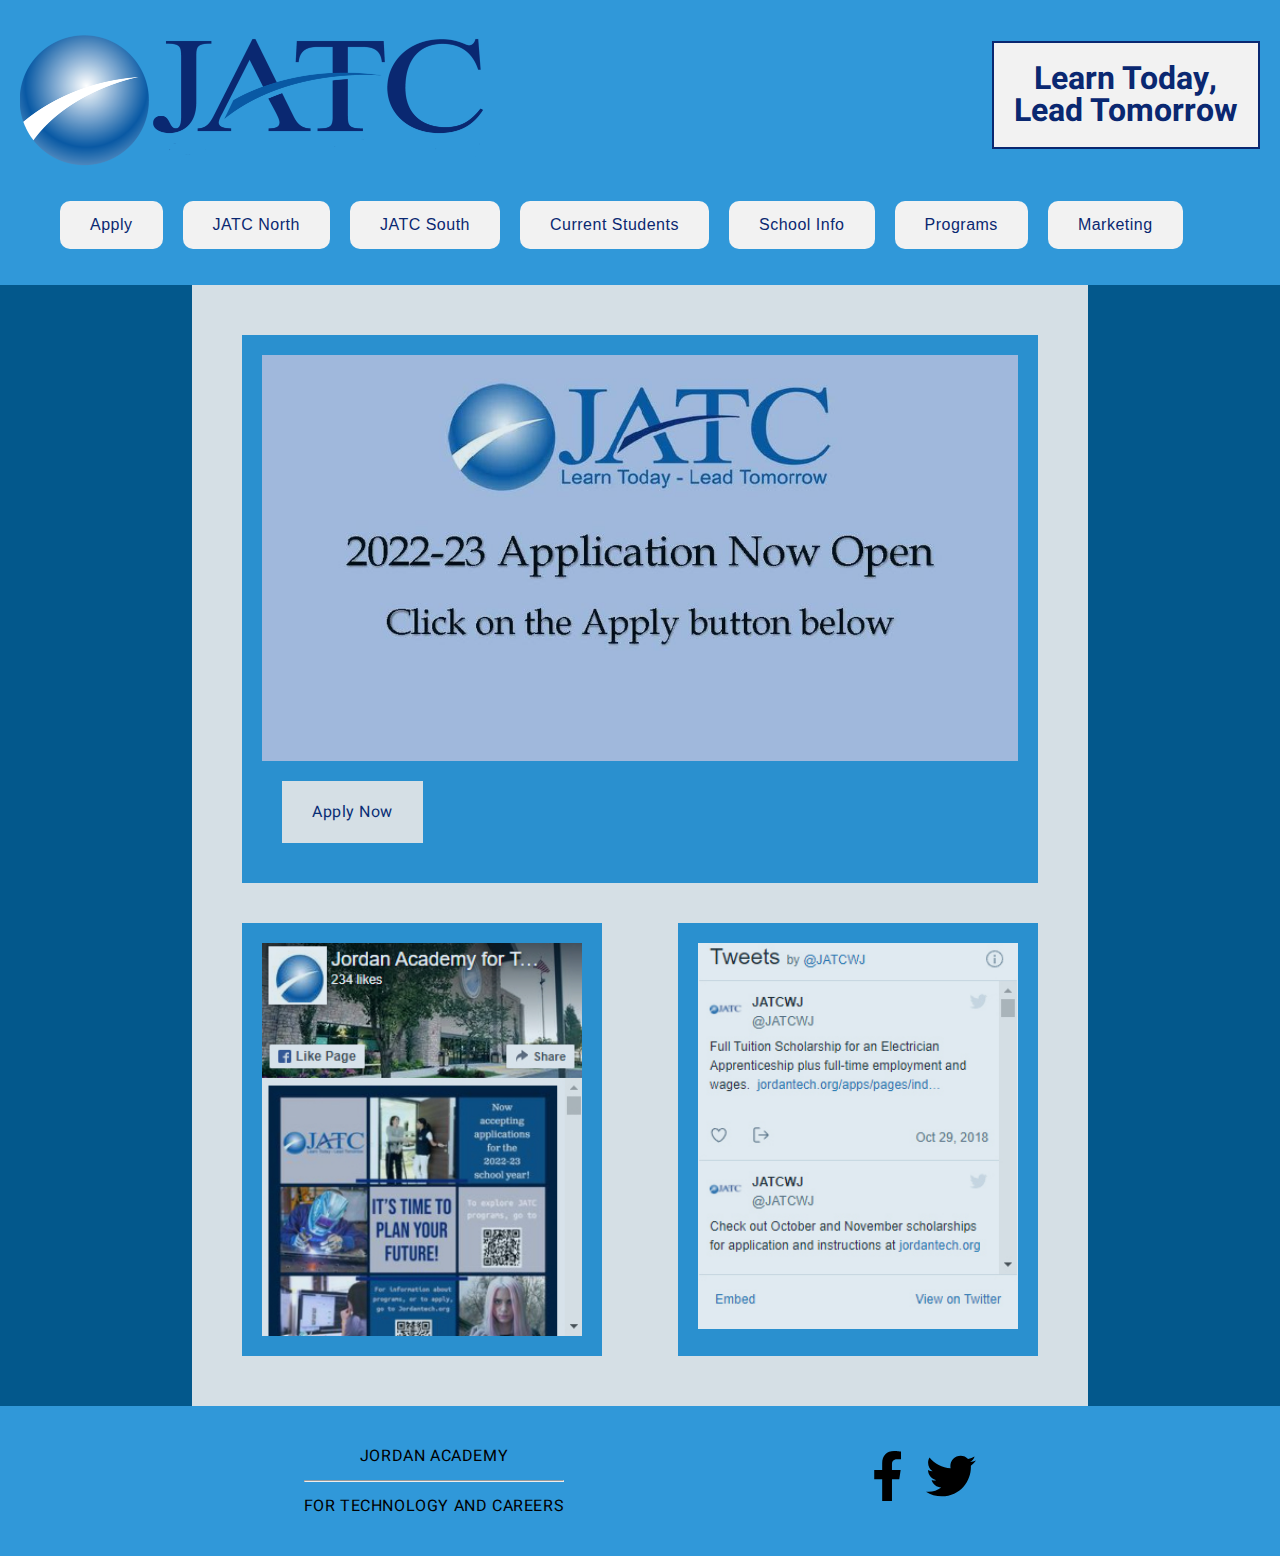
<file: index.html>
<html lang="en">
<head>
    <meta charset="UTF-8">
    <meta http-equiv="X-UA-Compatible" content="IE=edge">
    <meta name="viewport" content="width=device-width, initial-scale=1.0">
    <title>Jordan Tech Home</title>
	<link rel="icon" type="image/x-icon" href="/image/jatc-logo-50px-ico.ico">
    <link rel="stylesheet" href="styles.css">
	<link href="https://fonts.googleapis.com/css2?family=Heebo&display=swap" rel="stylesheet">
</head>
<body class="site-wrap">
	<header>
		<a href="index.html"><img width="500" class="img" src="image/Logo blank.png"></a>
		<h1 class="tagline">Learn Today, <br>Lead Tomorrow</h1>
		<nav>
			<ul class="menu">
				<li>
					<div class="dropdown">
						<button class="dropbtn">Apply</button>
						<div class="dropdown-content">
						<a href="apply.html">Apply</a>
						<a href="#">Out of District Students</a>
						</div>
					</div>
				</li>
				<li>
					<div class="dropdown">
						<button class="dropbtn">JATC North</button>
						<div class="dropdown-content">
						<a href="#">JATC North</a>
						<a href="#">Esports</a>
						<a href="#">Parking Permit Application</a>
						</div>
					</div>
				</li>
				<li>
					<div class="dropdown">
						<button class="dropbtn">JATC South</button>
						<div class="dropdown-content">
						<a href="#">JATC South</a>
						</div>
					</div>
				</li>
				<li>
					<div class="dropdown">
						<button class="dropbtn">Current Students</button>
						<div class="dropdown-content">
						<a href="#">ACT</a>
						<a href="#">College Career</a>
						<a href="#">Parent and caregiver Resourses</a>
						<a href="#">SAT</a>
						<a href="#">Skyward Access</a>
						<a href="#">Counseling</a>
						<a href="#">Canvas Login</a>
						<a href="#">Financial Aid</a>
						<a href="#">Portfolio</a>
						<a href="#">Scholarships</a>
						<a href="#">Crisis Support</a>
						</div>
					</div>
				</li>
				<li>
					<div class="dropdown">
						<button class="dropbtn">School Info</button>
						<div class="dropdown-content">
						<a href="#">Busing</a>
						<a href="#">Calendar</a>
						<a href="#">Concurrent Enrollment</a>
						<a href="#">Program Guide</a>
						<a href="#">Quick Facts</a>
						<a href="#">Virtual Tour Program</a>
						<a href="#">Educator Licensing</a>
						<a href="#">Lunch Menu</a>
						<a href="#">2022-2023 Master Schedule</a>
						<a href="#">Faculty and Staff</a>
						<a href="#">Fees and Payment Methods</a>
						<a href="#">JATC Class Times</a>
						<a href="#">JATC Job Openings</a>
						<a href="#">CTE Nondiscrimination Notice</a>
						</div>
					</div>
				</li>
				<li>
					<div class="dropdown">
						<button class="dropbtn">Programs</button>
						<div class="dropdown-content">
						<a href="#">All Programs</a>
						<a href="#">Health Science</a>
						<a href="#">Skilled &amp; Technical</a>
						<a href="#">Teacher Education</a>
						<a href="#">CTE Internship</a>
						<a href="#">Agriculture</a>
						<a href="#">Inforamtion Technology</a>
						<a href="#">Engineering</a>
						<a href="#">Program Guide</a>
						<a href="#">Special Education</a>
						</div>
					</div>
				</li>
				<li>
					<div class="dropdown">
						<button class="dropbtn">Marketing</button>
						<div class="dropdown-content">
						<a href="#">North Program Posters</a>
						<a href="#">JATC Open House</a>
						<a href="#">South Programs Posters</a>
						</div>
					</div>
				</li>
			</ul>
		</nav>
	</header>
				
	<main>
		<section class="box">
			<img class="annoucement" src="image/jatc-homepage-image.jpg" alt="2022-2023 Application Now Open click the button below to apply">
			<a class="apbtn" href="apply.html">Apply Now</a>
		</section>
		<!-- <section class="box">
			apply
		</section> -->
		<div class="socials">
			<section class="box feed">
				<img src="image/facebook-social.jpg" alt="">
			</section>
			<aside class="box feed">
				<img src="image/twitter-social.jpg" alt="">
			</aside>
		</div>
	</main>

	<footer>
		<div>JORDAN ACADEMY<hr>
		FOR TECHNOLOGY AND CAREERS
		</div>

		<div>
		<!-- Facebook Icon -->
		<svg class="icon" xmlns="http://www.w3.org/2000/svg" viewBox="0 0 512 512"><!--! Font Awesome Pro 6.0.0 by @fontawesome - https://fontawesome.com License - https://fontawesome.com/license (Commercial License) Copyright 2022 Fonticons, Inc. --><path d="M279.14 288l14.22-92.66h-88.91v-60.13c0-25.35 12.42-50.06 52.24-50.06h40.42V6.26S260.43 0 225.36 0c-73.22 0-121.08 44.38-121.08 124.72v70.62H22.89V288h81.39v224h100.17V288z"/></svg>
		<!-- Twitter Icon -->
		<svg class="icon" xmlns="http://www.w3.org/2000/svg" viewBox="0 0 512 512"> <!--! Font Awesome Pro 6.0.0 by @fontawesome - https://fontawesome.com License - https://fontawesome.com/license (Commercial License) Copyright 2022 Fonticons, Inc. --><path d="M459.37 151.716c.325 4.548.325 9.097.325 13.645 0 138.72-105.583 298.558-298.558 298.558-59.452 0-114.68-17.219-161.137-47.106 8.447.974 16.568 1.299 25.34 1.299 49.055 0 94.213-16.568 130.274-44.832-46.132-.975-84.792-31.188-98.112-72.772 6.498.974 12.995 1.624 19.818 1.624 9.421 0 18.843-1.3 27.614-3.573-48.081-9.747-84.143-51.98-84.143-102.985v-1.299c13.969 7.797 30.214 12.67 47.431 13.319-28.264-18.843-46.781-51.005-46.781-87.391 0-19.492 5.197-37.36 14.294-52.954 51.655 63.675 129.3 105.258 216.365 109.807-1.624-7.797-2.599-15.918-2.599-24.04 0-57.828 46.782-104.934 104.934-104.934 30.213 0 57.502 12.67 76.67 33.137 23.715-4.548 46.456-13.32 66.599-25.34-7.798 24.366-24.366 44.833-46.132 57.827 21.117-2.273 41.584-8.122 60.426-16.243-14.292 20.791-32.161 39.308-52.628 54.253z"/></svg>
		</div>
	</footer>

</body>
</html>
</file>
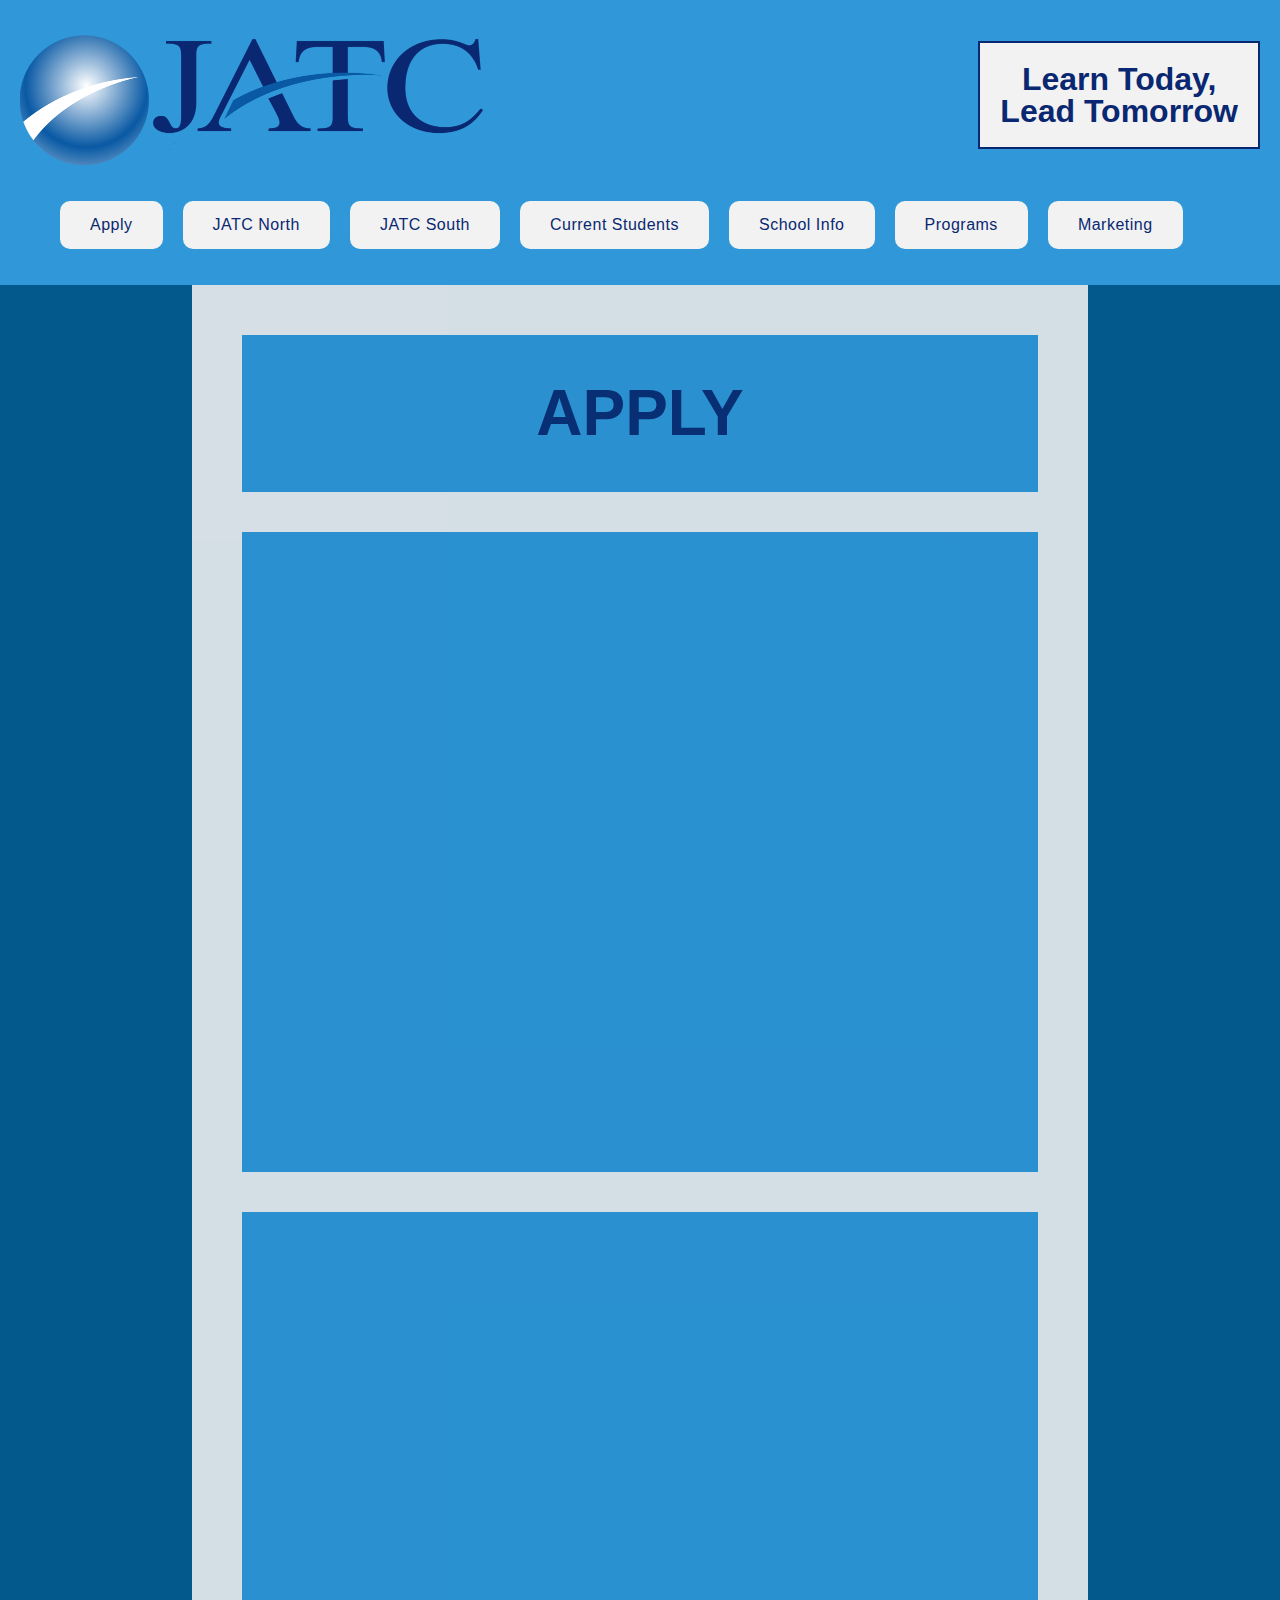
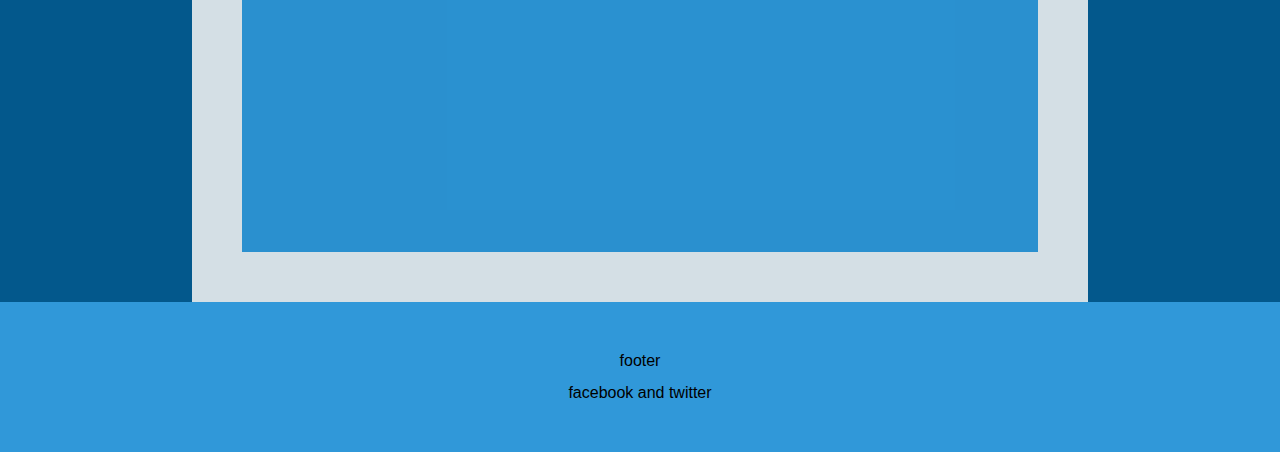
<file: apply.html>
<html lang="en">
<head>
    <meta charset="UTF-8">
    <meta http-equiv="X-UA-Compatible" content="IE=edge">
    <meta name="viewport" content="width=device-width, initial-scale=1.0">
    <title>Apply Today</title>
    <link rel="stylesheet" href="styles.css">
</head>
<body class="site-wrap">
	<header>
		<a href="index.html"><img width="500" class="img" src="image/Logo blank.png"></a>
		<h1 class="tagline">Learn Today, <br>Lead Tomorrow</h1>
		<nav>
			<ul class="menu">
				<li>
					<div class="dropdown">
						<button class="dropbtn">Apply</button>
						<div class="dropdown-content">
						<a href="apply.html">Apply</a>
						<a href="#">Out of District Students</a>
						</div>
					</div>
				</li>
				<li>
					<div class="dropdown">
						<button class="dropbtn">JATC North</button>
						<div class="dropdown-content">
						<a href="#">JATC North</a>
						<a href="#">Esports</a>
						<a href="#">Parking Permit Application</a>
						</div>
					</div>
				</li>
				<li>
					<div class="dropdown">
						<button class="dropbtn">JATC South</button>
						<div class="dropdown-content">
						<a href="#">JATC South</a>
						</div>
					</div>
				</li>
				<li>
					<div class="dropdown">
						<button class="dropbtn">Current Students</button>
						<div class="dropdown-content">
						<a href="#">ACT</a>
						<a href="#">College Career</a>
						<a href="#">Parent and caregiver Resourses</a>
						<a href="#">SAT</a>
						<a href="#">Skyward Access</a>
						<a href="#">Counseling</a>
						<a href="#">Canvas Login</a>
						<a href="#">Financial Aid</a>
						<a href="#">Portfolio</a>
						<a href="#">Scholarships</a>
						<a href="#">Crisis Support</a>
						</div>
					</div>
				</li>
				<li>
					<div class="dropdown">
						<button class="dropbtn">School Info</button>
						<div class="dropdown-content">
						<a href="#">Busing</a>
						<a href="#">Calendar</a>
						<a href="#">Concurrent Enrollment</a>
						<a href="#">Program Guide</a>
						<a href="#">Quick Facts</a>
						<a href="#">Virtual Tour Program</a>
						<a href="#">Educator Licensing</a>
						<a href="#">Lunch Menu</a>
						<a href="#">2022-2023 Master Schedule</a>
						<a href="#">Faculty and Staff</a>
						<a href="#">Fees and Payment Methods</a>
						<a href="#">JATC Class Times</a>
						<a href="#">JATC Job Openings</a>
						<a href="#">CTE Nondiscrimination Notice</a>
						</div>
					</div>
				</li>
				<li>
					<div class="dropdown">
						<button class="dropbtn">Programs</button>
						<div class="dropdown-content">
						<a href="#">All Programs</a>
						<a href="#">Health Science</a>
						<a href="#">Skilled &amp; Technical</a>
						<a href="#">Teacher Education</a>
						<a href="#">CTE Internship</a>
						<a href="#">Agriculture</a>
						<a href="#">Inforamtion Technology</a>
						<a href="#">Engineering</a>
						<a href="#">Program Guide</a>
						<a href="#">Special Education</a>
						</div>
					</div>
				</li>
				<li>
					<div class="dropdown">
						<button class="dropbtn">Marketing</button>
						<div class="dropdown-content">
						<a href="#">North Program Posters</a>
						<a href="#">JATC Open House</a>
						<a href="#">South Programs Posters</a>
						</div>
					</div>
				</li>
			</ul>
		</nav>
	</header>
				
	<main>
		<section class="box">
			<h1>APPLY</h1>
		</section>
		<section class="box form">
			<iframe src="https://docs.google.com/forms/d/e/1FAIpQLSdJ98VNXF_Wrw1HoCWgf8hrDx0fckZFdoFnyxIX1S_bZglpVA/viewform?embedded=true" width="640" height="600" frameborder="0" marginheight="0" marginwidth="0">Loading…</iframe>
		</section>
		<section class="box form">
			<iframe src="https://docs.google.com/forms/d/e/1FAIpQLSdcOf3uDdyUTcxCYlOdU6LDoHCCC8gAbwKyMaFxfoSjWa7JIg/viewform?embedded=true" width="640" height="600" frameborder="0" marginheight="0" marginwidth="0">Loading…</iframe>
		</section>
	</main>

	<footer>
		footer <br>
		facebook and twitter

	</footer>


</body>
</html>
</file>
<file: styles.css>
body{
  background-color: #03588C;
  margin: 0;
  font-family: 'Heebo', sans-serif;
  line-height: 2em;
}

.site-wrap{
  height: 100%;
  width: 100%;
  display: grid;
  grid-template-columns: 15% 1fr 1fr 1fr 15%;
  /* grid-gap: 40px;  */
  /* grid-template-rows: auto; */
  grid-template-rows: min-content max-content 150px ;
  grid-template-areas: 
      "header header header header header"
      ". main main main ."
      /* ". form form form ." */
      /* ". certifications certifications certifications ." */
      /* ". work-samples work-samples work-samples . " */
      "footer footer footer footer footer"; 
}


header{
  grid-area: header;
  background-color: #3098D9;
  padding: 20px;
}

header .tagline{
  background-color: #F2F2F2;
  color: #0A2871;
  border: 2px solid #0A2871;
  float: right;
  padding: 20px;
  text-align: center;
  /* margin-right: 20px; */
}



.menu{
  list-style-type: none;
  display: flex;

}

/* W3Schools styles */
    /* Dropdown Button */
    .dropbtn {
        background-color: #F2F2F2;
        color: #0A2871;
        padding: 15px 30px;
        margin: 0px 20px 0px 0px;
        font-size: 16px;
        letter-spacing: 0.5;
        border: none;
        border-radius: 10px;
        width: max-content;
        
      }
      
      /* The container <div> - needed to position the dropdown content */
      .dropdown {
        position: relative;
        display: inline-block;
      }
      
      /* Dropdown Content (Hidden by Default) */
      .dropdown-content {
        display: none;
        position: absolute;
        background-color: #f1f1f1;
        min-width: 250px;
        box-shadow: 0px 8px 16px 0px rgba(0,0,0,0.2);
        z-index: 1;
      }
      
      /* Links inside the dropdown */
      .dropdown-content a {
        color: black;
        padding: 12px 16px;
        text-decoration: none;
        display: block;
      }
      
      /* Change color of dropdown links on hover */
      .dropdown-content a:hover {background-color: #ddd;}
      
      /* Show the dropdown menu on hover */
      .dropdown:hover .dropdown-content {display: block;}
      
      /* Change the background color of the dropdown button when the dropdown content is shown */
      /* .dropdown:hover .dropbtn {background-color: #;} */

main{
  grid-area: main;
  background-color: #F2F2F2; 
  padding: 30px;
  display: flex;
  flex-direction: column;
  justify-content: space-between;
  opacity: 88%;
}

.box{
  background-color: #3098D9;
  padding: 20px;
  margin: 20px;
}

main section .annoucement{
  width: 100%;
  display: flex;
  justify-content: center;
  align-content: center;
}

main a{
  background-color: #F2F2F2;
  color: #0A2871;
  padding: 15px 30px;
  margin: 20px;
  font-size: 16px;
  text-decoration: none;
  letter-spacing: 0.5;
  border: none;
  /* border-radius: 10px; */
  width: max-content;
  float: center;
  display: flex;
  justify-content: center;
  align-content: center;
}

main section h1{
  text-align: center;
  font-size: 4em;
  padding: 0px;
  color: #0A2871;
}

main .socials{
  display: flex;
  justify-content: space-between;
}

main .socials .feed{
  width: 320px;
}

main .socials .feed img{
  width: 100%;
}

main .form{
  display: flex;
  justify-content: center;
}

footer{
  grid-area: footer;
  background-color: #3098D9;
  text-align: center;
  padding: 20px 150px;
  display: flex;
  justify-content: center;
  align-items: center;
  justify-content: space-around;
  color: black;
}

footer div{
  letter-spacing: 0.6;
}

footer .icon{
  width: 50px;
  
}
</file>
